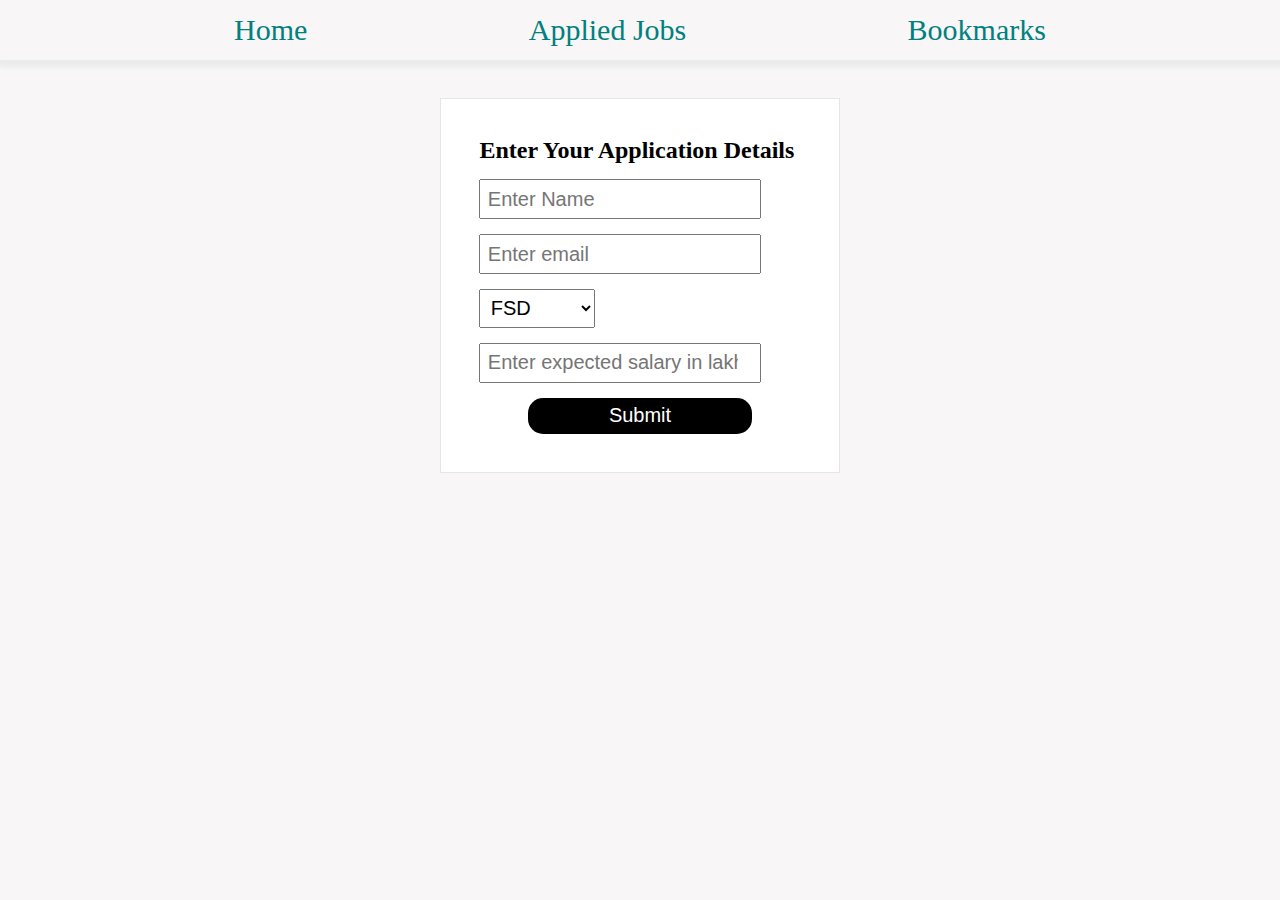
<file: index.html>
<!DOCTYPE html>
<html lang="en">
  <head>
    <meta charset="UTF-8" />
    <meta http-equiv="X-UA-Compatible" content="IE=edge" />
    <meta name="viewport" content="width=device-width, initial-scale=1.0" />
    <title>Home Page</title>
    <link rel="stylesheet" href="index1.css" />
    <style>
     /* Form related css */
    </style>
  </head>

  <body>
    <!-- Navbar -->
    <div id="links">
      <div><a href="index.html">Home</a></div>
      <div><a href="applied.html">Applied Jobs</a></div>
      <div><a href="bookmark.html">Bookmarks</a></div>
    </div>
    <form id="form">
      <h2>Enter Your Application Details</h2>
      <input placeholder="Enter Name" id="name" type="text" />
      <input placeholder="Enter email" type="email" id="email" />
      <select id="role">
        <option value="FSD">FSD</option>
        <option value="Backend">Backend</option>
        <option value="Frontend">Frontend</option>
      </select>
      <input id="salary"type="number" placeholder="Enter expected salary in lakhs per annum "/>
      <input id="submit" type="submit" value="Submit" />
    </form>
  </body>
  <script>
    //you need to code here

    document.querySelector("#form").addEventListener("submit", jobSubmit);
    var jobArr = JSON.parse(localStorage.getItem("jobList")) || [];

    function jobSubmit() {
      event.preventDefault();

      // formId.inputId.value

      var jobObj = {
        personName: document.querySelector("#name").value,
        personEmail: form.email.value,
        personRole: form.role.value,
        personSalary: form.salary.value,
      };
      jobArr.push(jobObj);
      console.log(jobArr);
      localStorage.setItem("jobList", JSON.stringify(jobArr));
      // redirect to applied jobs
      window.location.href = "applied.html";
    }
  </script>
</html>
</file>
<file: index1.css>
* {
    margin: 0;
    padding: 0;
    box-sizing: border-box;
  }
  body {
    background-color: rgb(248, 246, 246);
  }
  /* Navbar related css */
  
  #links {
    display: flex;
    justify-content: space-evenly;
    padding: 1%;
    box-shadow: 2px 2px 5px 5px rgb(235, 235, 235);
  }
  
  #links > div {
    display: flex;
    list-style: none;
  }
  #links a {
    text-decoration: none;
    color: teal;
    font-size: 30px;
  }
  
  table,
  td,
  th {
    border: 1px solid #ddd;
    text-align: left;
  }
  
  table {
    border-collapse: collapse;
    width: 70%;
    margin: auto;
    margin-top: 50px;
  }
  
  th,
  td {
    padding: 15px;
  }
  
  tr > th {
    background-color: teal;
    color: white;
  }
 * {
    margin: 0;
    padding: 0;
    box-sizing: border-box;
  }
  body {
    background-color: rgb(248, 246, 246);
  }
  /* Navbar related css */
  
  #links {
    display: flex;
    justify-content: space-evenly;
    padding: 1%;
    box-shadow: 2px 2px 5px 5px rgb(235, 235, 235);
  }
  
  #links > div {
    display: flex;
    list-style: none;
  }
  #links a {
    text-decoration: none;
    color: teal;
    font-size: 30px;
  }
  #submit {
    width: 70%;
    margin: auto;
    background-color: black;
    color: white;
    border: none;
    border-radius: 15px;
  }
  /* Navbar related css */
  
  /* Form related css */
  
  input,
  select {
    display: block;
    margin: 15px 0px;
    font-size: 20px;
    padding: 2%;
  }
  option {
    font-size: 25px;
  }
  form {
    width: 400px;
    border: 1px solid rgb(230, 230, 230);
    margin: 3% auto;
    padding: 3%;
    background: white;
  }
</file>
